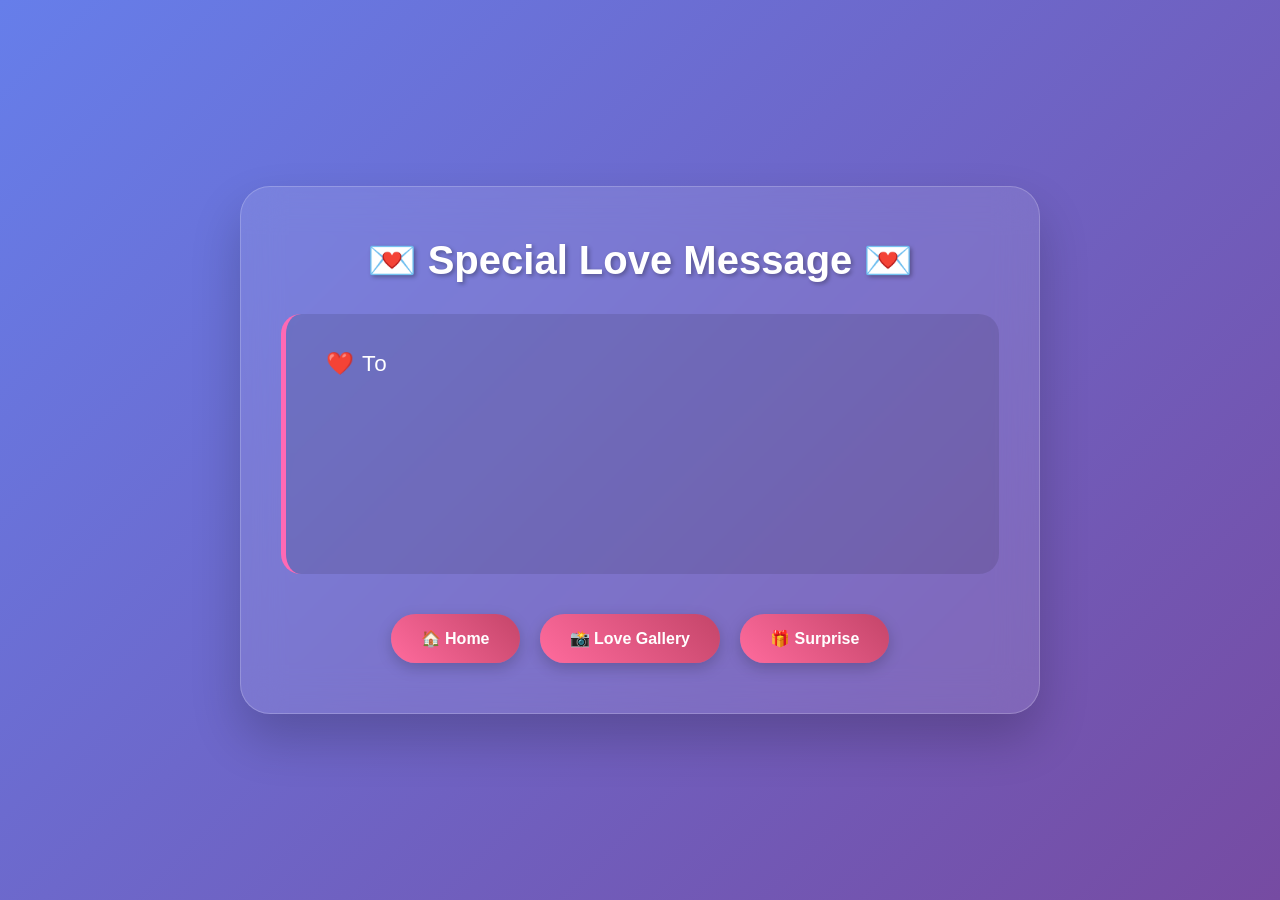
<file: index2.html>
<!DOCTYPE html>
<html lang="en">
<head>
    <meta charset="UTF-8">
    <meta name="viewport" content="width=device-width, initial-scale=1.0">
    <title>💌 Love Message</title>
    <link rel="stylesheet" href="style2.css">
</head>
<body>
    <div class="container">
        <div class="message-box">
            <h1 class="title">💌 Special Love Message 💌</h1>
            
            <div class="typewriter-container">
                <div class="typewriter" id="typewriter">
                    <span class="cursor" id="cursor"></span>
                </div>
            </div>

            <div class="navigation">
                <a href="index.html" class="nav-btn">🏠 Home</a>
                <a href="index1.html" class="nav-btn">📸 Love Gallery</a>
                <a href="index3.html" class="nav-btn">🎁 Surprise</a>
            </div>
        </div>
    </div>

    <script>
        // Typewriter effect
        const message = `❤️ To Someone Very Special!
You are not just a part of my life, you are one of the most beautiful feelings in my heart.
Every moment with you feels special, every smile of yours makes my day better, and every memory with you stays close to my heart.
I just want you to know that you are truly special to me, and I will always care for you deeply.
You are my favorite person, my sweetest memory, and my most beautiful reason to smile. ❤️💕`;

        let i = 0;
        const typewriter = document.getElementById('typewriter');
        const cursor = document.getElementById('cursor');
        
        function typeWriter() {
            if (i < message.length) {
                if (message.charAt(i) === '\n') {
                    typewriter.innerHTML += '<br>';
                } else {
                    typewriter.innerHTML += message.charAt(i);
                }
                i++;
                setTimeout(typeWriter, 50);
            } else {
                cursor.style.display = 'none';
            }
        }

        // Start typewriter effect after a short delay
        setTimeout(typeWriter, 1000);

        // Create falling hearts
        function createFallingHeart() {
            const heart = document.createElement('div');
            heart.className = 'falling-hearts';
            heart.innerHTML = ['❤️', '💕', '💖', '💝', '🌹'][Math.floor(Math.random() * 5)];
            heart.style.left = Math.random() * 100 + '%';
            heart.style.animationDuration = (Math.random() * 3 + 5) + 's';
            heart.style.fontSize = (Math.random() * 1 + 1.5) + 'rem';
            
            document.body.appendChild(heart);
            
            setTimeout(() => {
                heart.remove();
            }, 8000);
        }

        // Create falling hearts continuously
        setInterval(createFallingHeart, 500);

        // Create decorative hearts around the message box
        function createHeartDecoration() {
            const decoration = document.createElement('div');
            decoration.className = 'heart-decoration';
            decoration.innerHTML = '💕';
            decoration.style.left = Math.random() * 100 + '%';
            decoration.style.top = Math.random() * 100 + '%';
            decoration.style.animationDelay = Math.random() * 2 + 's';
            
            document.body.appendChild(decoration);
            
            setTimeout(() => {
                decoration.remove();
            }, 4000);
        }

        // Create heart decorations
        setInterval(createHeartDecoration, 2000);

        // Initial burst of hearts
        for (let i = 0; i < 5; i++) {
            setTimeout(createFallingHeart, i * 200);
        }
    </script>
</body>
</html>
</file>
<file: style2.css>
* {
            margin: 0;
            padding: 0;
            box-sizing: border-box;
        }

        body {
            font-family: 'Arial', sans-serif;
            background: linear-gradient(135deg, #667eea 0%, #764ba2 100%);
            min-height: 100vh;
            overflow: hidden;
            position: relative;
        }
        *{
    box-sizing:border-box;
}

html, body{
    width:100%;
    overflow-x:hidden;
}

.container{
    width:100%;
    min-height:100vh;
    padding:20px;
    display:flex;
    justify-content:center;
    align-items:center;
}

.message-box{
    width:100%;
    max-width:900px;
    padding:40px 30px;
}

.title{
    font-size:clamp(1.8rem, 5vw, 3rem);
    text-align:center;
}

.typewriter-container{
    width:100%;
}

.typewriter{
    font-size:clamp(1rem, 3vw, 1.4rem);
    line-height:1.8;
    word-wrap:break-word;
    overflow-wrap:break-word;
}

.navigation{
    display:flex;
    justify-content:center;
    align-items:center;
    flex-wrap:wrap;
    gap:15px;
    margin-top:30px;
}

.nav-btn{
    display:inline-block;
    padding:12px 22px;
    font-size:1rem;
    text-align:center;
}

@media(max-width:768px){

    .container{
        padding:15px;
        align-items:flex-start;
    }

    .message-box{
        padding:30px 18px;
        margin-top:25px;
    }

    .typewriter{
        line-height:1.7;
    }

    .nav-btn{
        width:100%;
        max-width:260px;
    }
}

@media(max-width:480px){

    .message-box{
        padding:25px 15px;
    }

    .title{
        font-size:1.7rem;
    }

    .typewriter{
        font-size:1rem;
    }
}

        .falling-hearts {
            position: absolute;
            top: -50px;
            font-size: 2rem;
            color: #ff69b4;
            animation: fall 8s infinite linear;
            pointer-events: none;
        }

        @keyframes fall {
            0% {
                transform: translateY(-100px) rotate(0deg);
                opacity: 1;
            }
            100% {
                transform: translateY(100vh) rotate(360deg);
                opacity: 0;
            }
        }

        .container {
            display: flex;
            flex-direction: column;
            align-items: center;
            justify-content: center;
            min-height: 100vh;
            text-align: center;
            padding: 40px;
            position: relative;
            z-index: 10;
        }

        .message-box {
            background: rgba(255, 255, 255, 0.1);
            backdrop-filter: blur(20px);
            border-radius: 30px;
            padding: 50px 40px;
            box-shadow: 0 25px 50px rgba(0, 0, 0, 0.2);
            border: 1px solid rgba(255, 255, 255, 0.2);
            max-width: 800px;
            width: 100%;
        }

        .title {
            font-size: 2.5rem;
            color: white;
            margin-bottom: 30px;
            text-shadow: 2px 2px 4px rgba(0, 0, 0, 0.3);
            animation: glow 2s infinite alternate;
        }

        @keyframes glow {
            from {
                text-shadow: 0 0 20px #fff, 0 0 30px #fff, 0 0 40px #ff69b4;
            }
            to {
                text-shadow: 0 0 10px #fff, 0 0 20px #fff, 0 0 30px #ff69b4;
            }
        }

        .typewriter-container {
            background: rgba(0, 0, 0, 0.1);
            border-radius: 20px;
            padding: 30px;
            margin: 30px 0;
            border-left: 5px solid #ff69b4;
        }

        .typewriter {
            font-size: 1.4rem;
            color: white;
            line-height: 1.8;
            min-height: 200px;
            text-align: left;
            font-weight: 300;
            letter-spacing: 1px;
        }

        .cursor {
            display: inline-block;
            background-color: white;
            width: 3px;
            animation: blink 1s infinite;
        }

        @keyframes blink {
            0%, 50% { opacity: 1; }
            51%, 100% { opacity: 0; }
        }

        .navigation {
            display: flex;
            gap: 20px;
            margin-top: 40px;
            flex-wrap: wrap;
            justify-content: center;
        }

        .nav-btn {
            background: linear-gradient(45deg, #ff6b9d, #c44569);
            color: white;
            border: none;
            padding: 15px 30px;
            border-radius: 25px;
            text-decoration: none;
            font-weight: bold;
            font-size: 1rem;
            transition: all 0.3s ease;
            box-shadow: 0 5px 15px rgba(0, 0, 0, 0.2);
        }

        .nav-btn:hover {
            transform: translateY(-5px) scale(1.05);
            box-shadow: 0 10px 25px rgba(0, 0, 0, 0.3);
        }

        .heart-decoration {
            position: absolute;
            font-size: 1.5rem;
            color: rgba(255, 105, 180, 0.6);
            animation: heartbeat 2s infinite ease-in-out;
            pointer-events: none;
        }

        @keyframes heartbeat {
            0%, 100% {
                transform: scale(1);
                opacity: 0.6;
            }
            50% {
                transform: scale(1.3);
                opacity: 1;
            }
        }

        @media (max-width: 768px) {
            .container {
                padding: 20px;
            }
            .message-box {
                padding: 30px 20px;
            }
            .title {
                font-size: 2rem;
            }
            .typewriter {
                font-size: 1.2rem;
            }
            .navigation {
                flex-direction: column;
                align-items: center;
            }
        }
</file>
